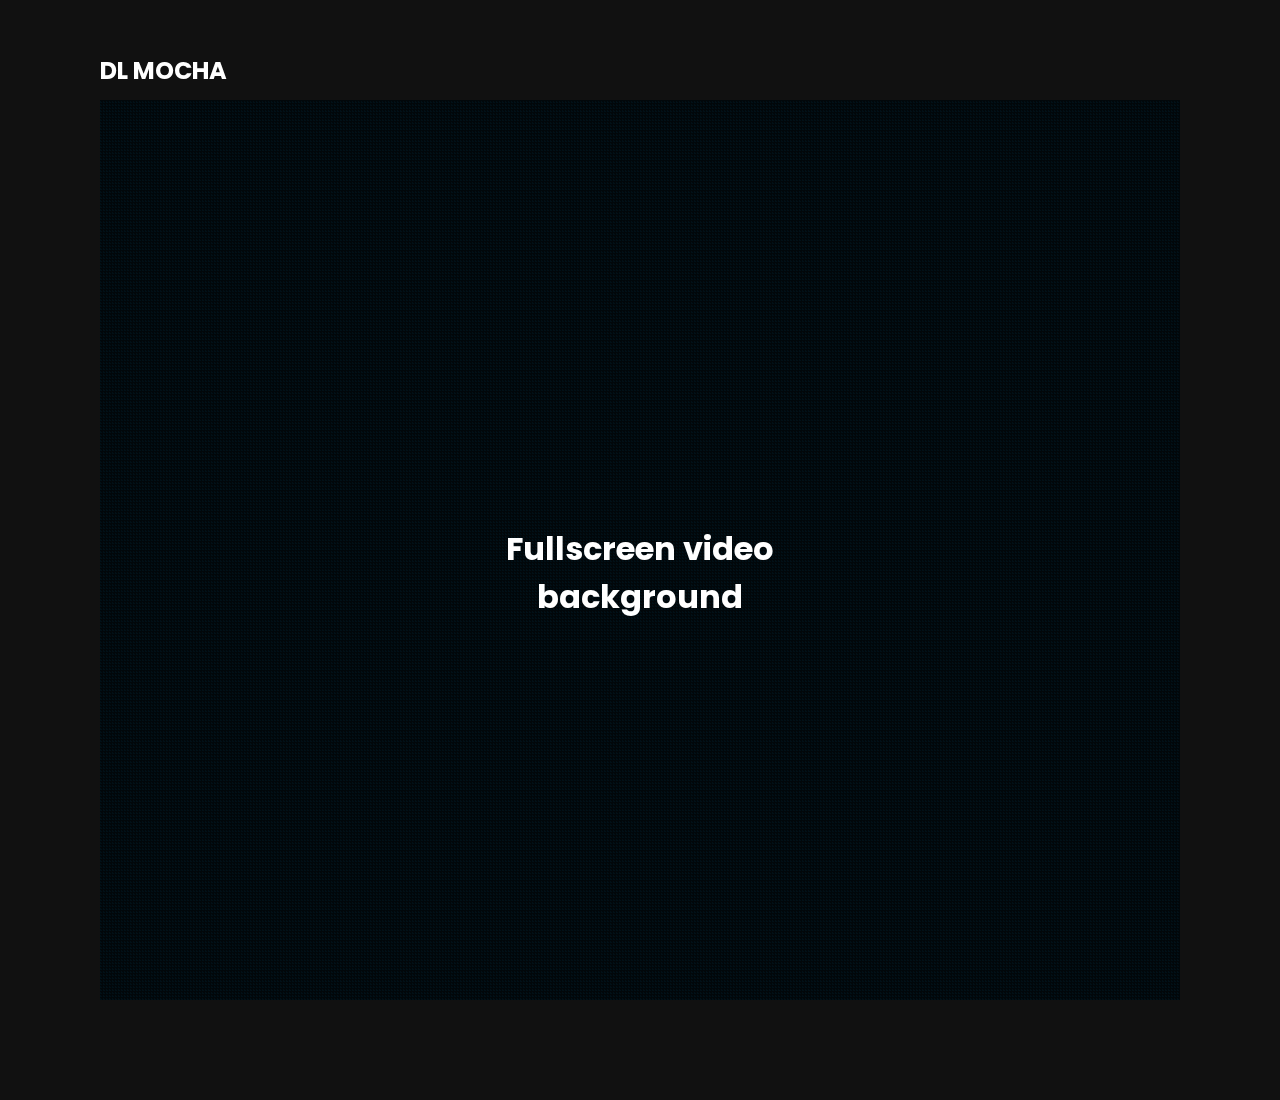
<file: test.html>
<html>
  <section class="showcase">
    <header>
      <h2 class="logo">DL Mocha</h2>
      <div class="toggle"></div>
      <style>
@import url(https://fonts.googleapis.com/css?family=Poppins:200,300,400,500,600,700,800,900&display=swap);*{margin:0;padding:0;box-sizing:border-box;font-family:Poppins,sans-serif}header{position:absolute;top:0;left:0;width:100%;padding:40px 100px;z-index:1000;display:flex;justify-content:space-between;align-items:center}header .logo{color:#fff;text-transform:uppercase;cursor:pointer}.toggle{position:relative;width:60px;height:60px;background:url(https://i.ibb.co/HrfVRcx/menu.png);background-repeat:no-repeat;background-size:30px;background-position:center;cursor:pointer}.toggle.active{background:url(https://i.ibb.co/rt3HybH/close.png);background-repeat:no-repeat;background-size:25px;background-position:center;cursor:pointer}.showcase{position:absolute;right:0;width:100%;min-height:100vh;padding:100px;display:flex;justify-content:space-between;align-items:center;background:#111;transition:.5s;z-index:2}.showcase.active{right:300px}.showcase video{position:absolute;top:0;left:0;width:100%;height:100%;object-fit:cover;opacity:.8}.overlay{position:absolute;top:0;left:0;width:100%;height:100%;background:#03a9f4;mix-blend-mode:overlay}.text{position:relative;z-index:10}.text h2{font-size:5em;font-weight:800;color:#fff;line-height:1em;text-transform:uppercase}.text h3{font-size:4em;font-weight:700;color:#fff;line-height:1em;text-transform:uppercase}.text p{font-size:1.1em;color:#fff;margin:20px 0;font-weight:400;max-width:700px}.text a{display:inline-block;font-size:1em;background:#fff;padding:10px 30px;text-transform:uppercase;text-decoration:none;font-weight:500;margin-top:10px;color:#111;letter-spacing:2px;transition:.2s}.text a:hover{letter-spacing:6px}.social{position:absolute;z-index:10;bottom:20px;display:flex;justify-content:center;align-items:center}.social li{list-style:none}.social li a{display:inline-block;margin-right:20px;filter:invert(1);transform:scale(.5);transition:.5s}.social li a:hover{transform:scale(.5) translateY(-15px)}.menu{position:absolute;top:0;right:0;width:300px;height:100%;display:flex;justify-content:center;align-items:center}.menu ul{position:relative}.menu ul li{list-style:none}.menu ul li a{text-decoration:none;font-size:24px;color:#111}.menu ul li a:hover{color:#03a9f4}@media (max-width:991px){.showcase,.showcase header{padding:40px}.text h2{font-size:3em}.text h3{font-size:2em}.text h2{font-size:6em}.text h3{font-size:5em}.text p{font-size:2.1em}.text a{font-size:2em}}
          body {
  margin: 0;
  padding: 0;
}
.bg-video-wrap {
  position: relative;
  overflow: hidden;
  width: 100%;
  height: 100vh;
  background: url(https://designsupply-web.com/samplecontent/vender/codepen/20181014.png) no-repeat center center/cover;
}
video {
  min-width: 100%;
  min-height: 100vh;
  z-index: 1;
}
.overlay {
  width: 100%;
  height: 100vh;
  position: absolute;
  top: 0;
  left: 0;
  background-image: linear-gradient(45deg, rgba(0,0,0,.3) 50%, rgba(0,0,0,.7) 50%);
  background-size: 3px 3px;
  z-index: 2;
}
h1 {
  text-align: center;
  color: #fff;
  position: absolute;
  top: 0;
  bottom: 0;
  left: 0;
  right: 0;
  margin: auto;
  z-index: 3;
  max-width: 400px;
  width: 100%;
  height: 50px;
}
      </style>
    </header>
    <body>
  <div class="bg-video-wrap">
    <video src="https://designsupply-web.com/samplecontent/vender/codepen/20181014.mp4" loop muted autoplay>
    </video>
    <div class="overlay">
    </div>
    <h1>Fullscreen video background
    </h1>
  </div>
</body>
  </section>
  <div class="menu">
    <ul>
      <li><a href="#">Home</a></li>
      <li><a href="#">News</a></li>
      <li><a href="#">Destination</a></li>
      <li><a href="#">Blog</a></li>
      <li><a href="#">Contact</a></li>
    </ul>
  </div>
<script>
 const menuToggle=document.querySelector('.toggle');const showcase=document.querySelector('.showcase');menuToggle.addEventListener('click',()=>{menuToggle.classList.toggle('active');showcase.classList.toggle('active')})
</script>
</html>
</file>
